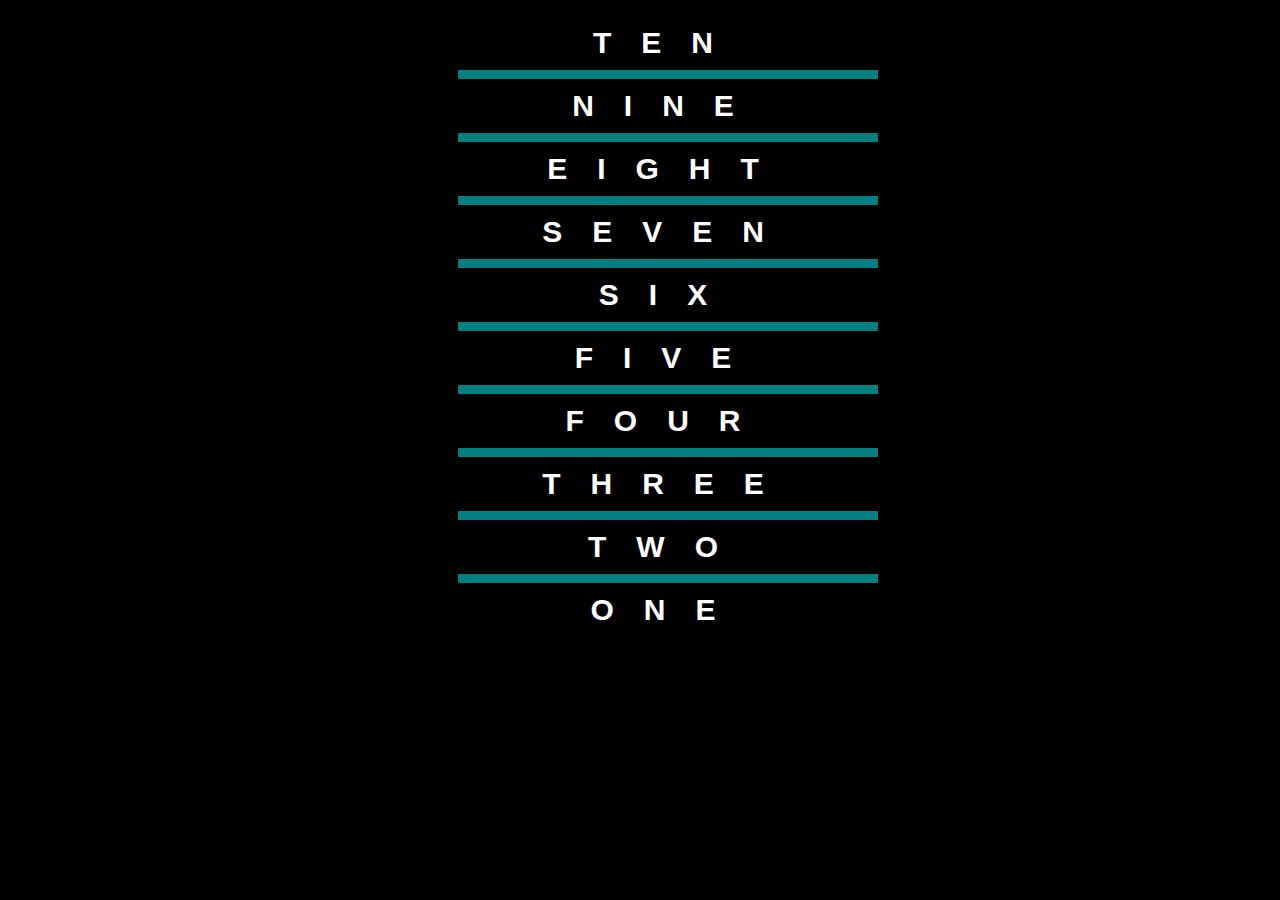
<file: index.html>
<!DOCTYPE html>
<html lang="en">

<head>
  <meta charset="UTF-8">
  <meta http-equiv="X-UA-Compatible" content="IE=edge">
  <meta name="viewport" content="width=device-width, initial-scale=1.0">
  <link rel="stylesheet" href="styles.css">
</head>

<body>
  <ul>
    <li>TEN</li>
    <li>NINE</li>
    <li>EIGHT</li>
    <li>SEVEN</li>
    <li>SIX</li>
    <li>FIVE</li>
    <li>FOUR</li>
    <li>THREE</li>
    <li>TWO</li>
    <li>ONE</li>
</ul>
 
</body>

</html>
</file>
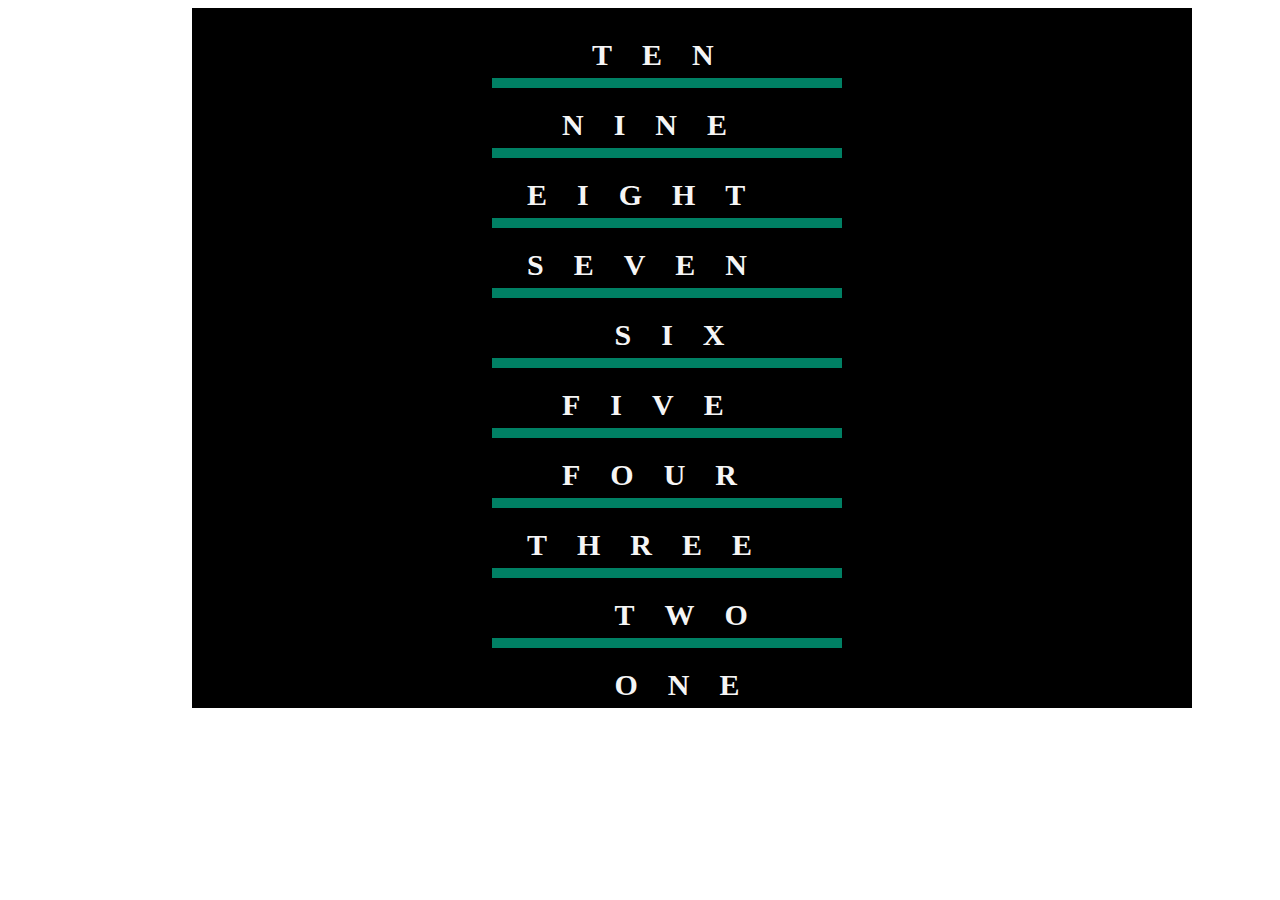
<file: CSS-Task-5/index.html>
<!DOCTYPE html>
<html lang="en">
<head>
    <meta charset="UTF-8">
    <meta http-equiv="X-UA-Compatible" content="IE=edge">
    <meta name="viewport" content="width=device-width, initial-scale=1.0">
    <link rel="stylesheet"href="styles.css">
</head>
<body>
    <div class="container">
      <p class="number1">TEN</p>
      <div class="layout1">
      <p class="number3">NINE</p>
      </div>
      <div class="layout2"> 
      <p class="number4">EIGHT</p>
      </div>
        <div class="layout3">
      <p class="number4">SEVEN</p>
      </div>  
      <div class="layout4">
      <p class="number2">SIX</p>
        </div>
      <div class="layout5">
      <p class="number3">FIVE</p>
        </div>
      <div class="layout6">
      <p class="number3">FOUR</p>
        </div>
      <div class="layout7">
      <p class="number4">THREE</p>
        </div>
      <div class="layout8">
      <p class="number2">TWO</p>
        </div>
      <div class="layout9">
      <p class="number2">ONE</p>
        </div>
      
  </div>
    
</body>
</html>
</file>
<file: styles.css>
body{
  width:100%;
  height:100%;
  background-color: black;
}
li{
  color:white;
  border-bottom: 9px solid teal;
  text-align: center;
  font-weight: bold;
  font-size: 30px;
  width: 400px;
  margin: 0 auto;
  text-decoration: none;
  list-style: none;
  font-family: sans-serif;
  letter-spacing: 1em;
  padding:10px;
}
li:last-child{
  border: none;
}
</file>
<file: CSS-Task-5/styles.css>
.container{
    position:absolute;
    left:15%;
    background-color:black;
    padding 50px;
    width:1000px;
    height:700px;
}

.layout1{
  position: absolute;
  top:10%;
  left:30%;
  width:350px;
  height:10px;
  background-color:rgb(0, 128, 100);
}   
.layout2{
  position: absolute;
  top:20%;
  left:30%;
  width:350px;
  height:10px;
  background-color:rgb(0, 128, 100);
}
.layout3{
  position: absolute;
  top:30%;
  left:30%;
  width:350px;
  height:10px;
  background-color:rgb(0, 128, 100);
}
.layout4{
  position: absolute;
  top:40%;
  left:30%;
  width:350px;
  height:10px;
  background-color:rgb(0, 128, 100);
}
.layout5{
  position: absolute;
  top:50%;
  left:30%;
  width:350px;
  height:10px;
  background-color:rgb(0, 128, 100);
  
}
.layout6{
  position: absolute;
  top:60%;
  left:30%;
  width:350px;
  height:10px;
  background-color:rgb(0, 128, 100);
}
.layout7{
  position: absolute;
  top:70%;
  left:30%;
  width:350px;
  height:10px;
  background-color:rgb(0, 128, 100);
}
.layout8{
  position: absolute;
  top:80%;
  left:30%;
  width:350px;
  height:10px;
  background-color:rgb(0, 128, 100);
}
.layout9{
  position: absolute;
  top:90%;
  left:30%;
  width:350px;
  height:10px;
  background-color:rgb(0, 128, 100);
}
.layout10{
  position: absolute;
  top:100%;
  left:30%;
  width:350px;
  height:10px;
  background-color:rgb(0, 128, 100);
}
  
  
  .number{
    position:absolute;
    left:25%;
    font-family: Times New Roman ;
    font-size:35px ;
    font-weight: bold;
    letter-spacing:30px;
    color: whitesmoke;
  }
  .number1{
    position:absolute;
    left:40%;
    font-family: Times New Roman ;
    font-size:30px ;
    font-weight: bold;
    letter-spacing:30px;
    color: whitesmoke;
  }
  .number2{
    position:absolute;
    left:35%;
    font-family: Times New Roman ;
    font-size:30px ;
    font-weight: bold;
    letter-spacing:30px;
    color: whitesmoke;
  }
  .number3{
    
    position:absolute;
    left:20%;
    font-family: Times New Roman ;
    font-size:30px ;
    font-weight: bold;
    letter-spacing:30px;
    color: whitesmoke;

  }
  .number4{
    position:absolute;
    left:10%;
    font-family: Times New Roman ;
    font-size:30px ;
    font-weight: bold;
    letter-spacing:30px;
    color: whitesmoke;
  }
</file>
